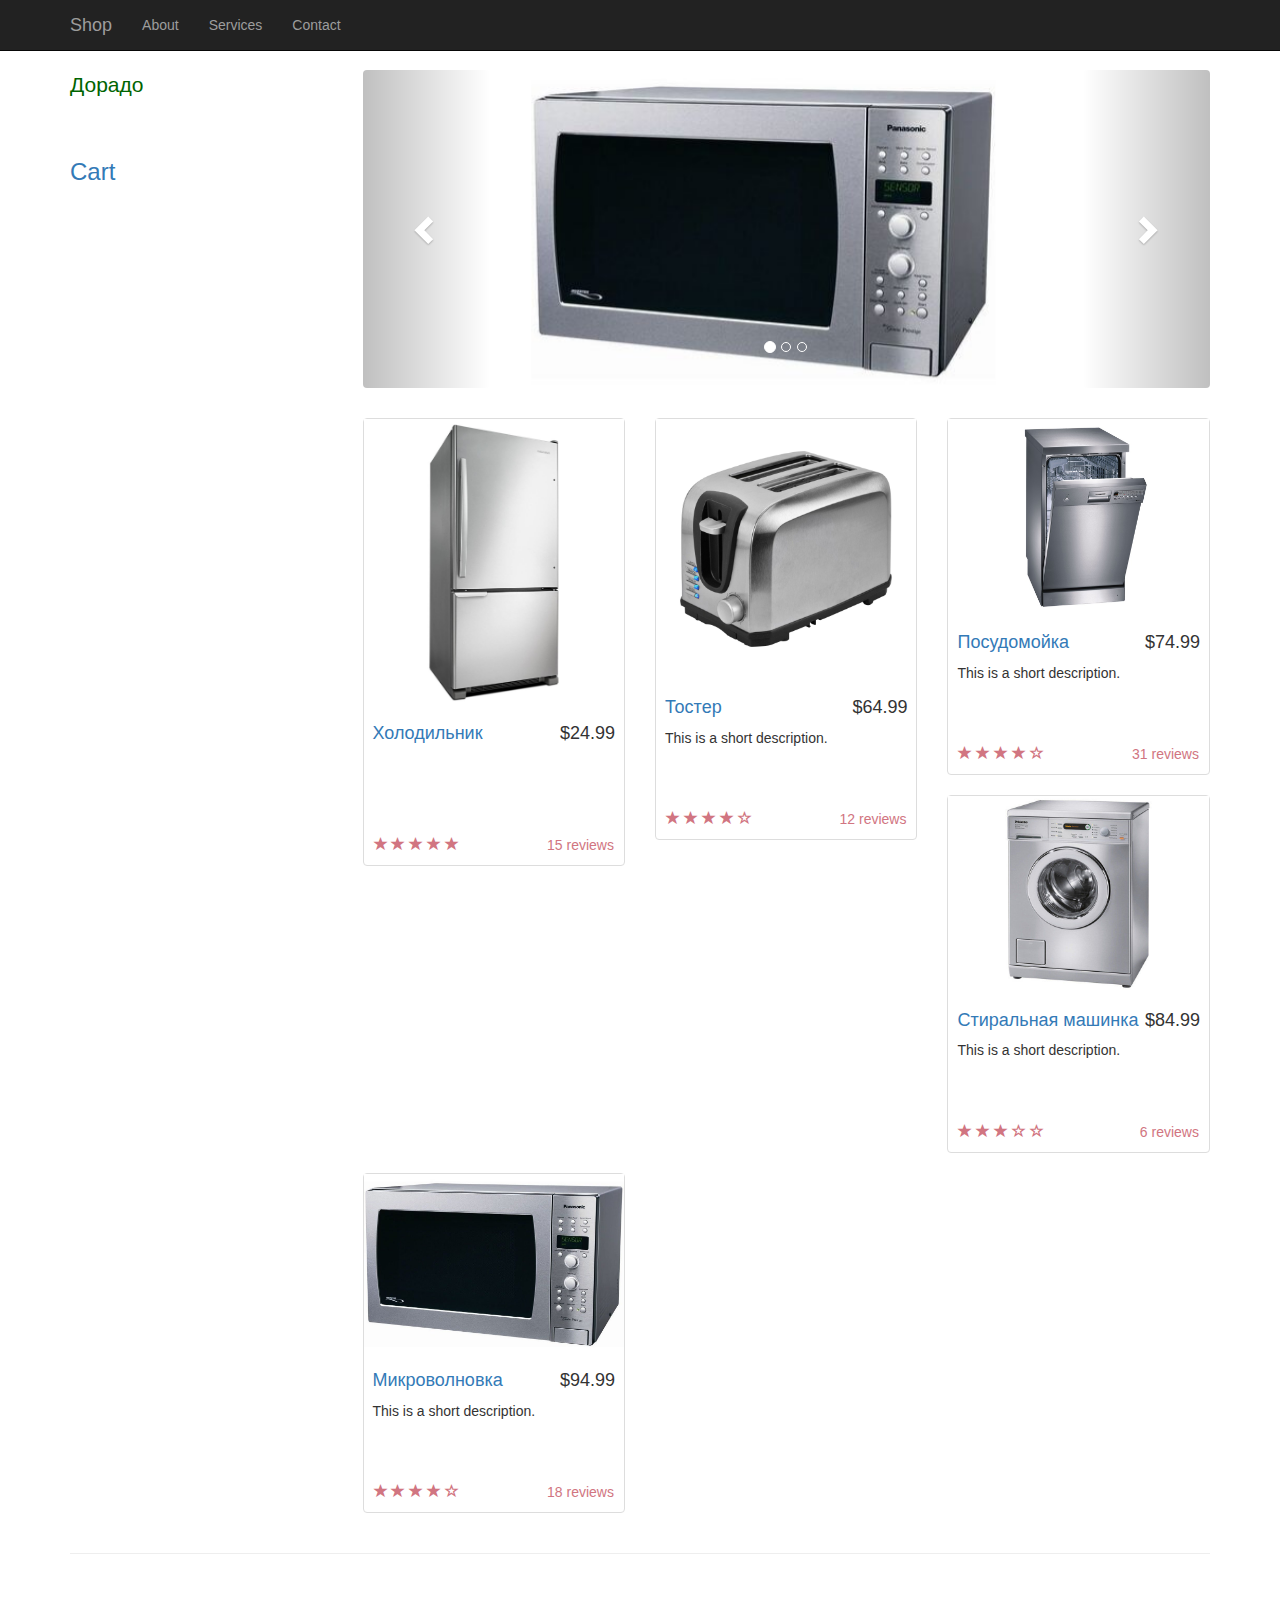
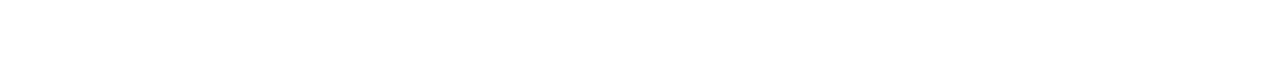
<file: index.html>
<!DOCTYPE html>
<html>

<head>
    <meta charset="utf-8">

    <title>Shop</title>
    <link href="css/bootstrap.min.css" rel="stylesheet">
	<link href="css/style.css" rel="stylesheet">
	<!-- jQuery -->
    <script src="js/jquery.js"></script>

    <!-- Bootstrap Core JavaScript -->
    <script src="js/bootstrap.min.js"></script>
	
	<script src="js/shop.js"></script>
</head>

<body>
    <nav class="navbar navbar-inverse navbar-fixed-top" role="navigation">
        <div class="container">
            <div class="navbar-header">
                <a class="navbar-brand" href="#">Shop</a>
            </div>
            <div class="collapse navbar-collapse" id="bs-example-navbar-collapse-1">
                <ul class="nav navbar-nav">
                    <li>
                        <a href="html/about.html">About</a>
                    </li>
                    <li>
                        <a href="html/services.html">Services</a>
                    </li>
                    <li>
                        <a href="html/contacts.html">Contact</a>
                    </li>
					
                </ul>
            </div>
        </div>
    </nav>

    <div class="container">
        <div class="row">

            <div class="col-md-3">
                <p class="lead">Дорадо</p>
				<br>
				<h3><a href="" class="cart-link" data-toggle="modal" data-target="#Cart"> Cart </a> </h3>
            </div>
            <div class="col-md-9">
                <div class="row carousel-holder">

                    <div class="col-md-12">
                        <div id="carousel-example-generic" class="carousel slide" data-ride="carousel">
                            <ol class="carousel-indicators">
                                <li data-target="#carousel-example-generic" data-slide-to="0" class="active"></li>
                                <li data-target="#carousel-example-generic" data-slide-to="1"></li>
                                <li data-target="#carousel-example-generic" data-slide-to="2"></li>
                            </ol>
                            <div class="carousel-inner">
                                <div class="item active">
                                    <img class="slide-image" src="img/800x300(5).png" alt="">
                                </div>
                                <div class="item">
                                    <img class="slide-image" src="img/800x300(6).png" alt="">
                                </div>
                                <div class="item">
                                    <img class="slide-image" src="img/800x300(3).png" alt="">
                                </div>
                            </div>
                            <a class="left carousel-control" href="#carousel-example-generic" data-slide="prev">
                                <span class="glyphicon glyphicon-chevron-left"></span>
                            </a>
                            <a class="right carousel-control" href="#carousel-example-generic" data-slide="next">
                                <span class="glyphicon glyphicon-chevron-right"></span>
                            </a>
                        </div>
                    </div>

                </div>

                <div class="row">

                    <div class="col-sm-4 col-lg-4 col-md-4">
                        <div class="thumbnail">
                            <img src="img/goods/320x150(1).jpg" alt="">
                            <div class="caption">
                                <h4 class="pull-right">$24.99</h4>
                                <h4><a href="" data-toggle="modal" data-target="#FirstGoodModal">Холодильник</a>
                                </h4>
                            </div>
                            <div class="ratings">
                                <p class="pull-right">15 reviews</p>
                                <p>
                                    <span class="glyphicon glyphicon-star"></span>
                                    <span class="glyphicon glyphicon-star"></span>
                                    <span class="glyphicon glyphicon-star"></span>
                                    <span class="glyphicon glyphicon-star"></span>
                                    <span class="glyphicon glyphicon-star"></span>
                                </p>
                            </div>
                        </div>
                    </div>

                    <div class="col-sm-4 col-lg-4 col-md-4">
                        <div class="thumbnail">
                            <img src="img/goods/320x150(2).jpg" alt="">
                            <div class="caption">
                                <h4 class="pull-right">$64.99</h4>
                                <h4><a href="" data-toggle="modal" data-target="#SecondGoodModal">Тостер</a>
                                </h4>
                                <p>This is a short description.</p>
                            </div>
                            <div class="ratings">
                                <p class="pull-right">12 reviews</p>
                                <p>
                                    <span class="glyphicon glyphicon-star"></span>
                                    <span class="glyphicon glyphicon-star"></span>
                                    <span class="glyphicon glyphicon-star"></span>
                                    <span class="glyphicon glyphicon-star"></span>
                                    <span class="glyphicon glyphicon-star-empty"></span>
                                </p>
                            </div>
                        </div>
                    </div>

                    <div class="col-sm-4 col-lg-4 col-md-4">
                        <div class="thumbnail">
                            <img src="img/goods/320x150(3).jpg" alt="">
                            <div class="caption">
                                <h4 class="pull-right">$74.99</h4>
                                <h4><a href="" data-toggle="modal" data-target="#ThirdGoodModal">Посудомойка</a>
                                </h4>
                                <p>This is a short description.</p>
                            </div>
                            <div class="ratings">
                                <p class="pull-right">31 reviews</p>
                                <p>
                                    <span class="glyphicon glyphicon-star"></span>
                                    <span class="glyphicon glyphicon-star"></span>
                                    <span class="glyphicon glyphicon-star"></span>
                                    <span class="glyphicon glyphicon-star"></span>
                                    <span class="glyphicon glyphicon-star-empty"></span>
                                </p>
                            </div>
                        </div>
                    </div>

                    <div class="col-sm-4 col-lg-4 col-md-4">
                        <div class="thumbnail">
                            <img src="img/goods/320x150(4).jpg" alt="">
                            <div class="caption">
                                <h4 class="pull-right">$84.99</h4>
                                <h4><a href="" data-toggle="modal" data-target="#FourthGoodModal">Стиральная машинка</a>
                                </h4>
                                <p>This is a short description.</p>
                            </div>
                            <div class="ratings">
                                <p class="pull-right">6 reviews</p>
                                <p>
                                    <span class="glyphicon glyphicon-star"></span>
                                    <span class="glyphicon glyphicon-star"></span>
                                    <span class="glyphicon glyphicon-star"></span>
                                    <span class="glyphicon glyphicon-star-empty"></span>
                                    <span class="glyphicon glyphicon-star-empty"></span>
                                </p>
                            </div>
                        </div>
                    </div>

                    <div class="col-sm-4 col-lg-4 col-md-4">
                        <div class="thumbnail">
                            <img src="img/goods/320x150(5).jpg" alt="">
                            <div class="caption">
                                <h4 class="pull-right">$94.99</h4>
                                <h4><a href="" data-toggle="modal" data-target="#FifthGoodModal">Микроволновка</a>
                                </h4>
                                <p>This is a short description.</p>
                            </div>
                            <div class="ratings">
                                <p class="pull-right">18 reviews</p>
                                <p>
                                    <span class="glyphicon glyphicon-star"></span>
                                    <span class="glyphicon glyphicon-star"></span>
                                    <span class="glyphicon glyphicon-star"></span>
                                    <span class="glyphicon glyphicon-star"></span>
                                    <span class="glyphicon glyphicon-star-empty"></span>
                                </p>
                            </div>
                        </div>
                    </div>

                </div>

            </div>

        </div>

    </div>
    <!-- /.container -->

    <div class="container">

        <hr>

        <!-- Footer -->
        <footer>
            <div class="row">
                <div class="col-lg-12">
                    <p></p>
                </div>
            </div>
        </footer>

    </div>
    <!-- /.container -->
	
	<div class="modal fade" id="FirstGoodModal">
  <div class="modal-dialog">
    <div class="modal-content">
      <div class="modal-header">
        <button type="button" class="close" data-dismiss="modal" aria-label="Close"><span aria-hidden="true">&times;</span></button>
        <h4 class="modal-title">Product1</h4>
      </div>
      <div class="modal-body">
	  <img src="img/goods/320x150(1).jpg"
        <p>*description* &hellip;</p>
		<button class="btn-primary add-to-busket-btn"><span class="glyphicon glyphicon-shopping-cart"></span> add to cart </button>
		<div class="add-to-busket-block">
			<button class="btn-primary btn-minus">-</button>
			<input class="form-control count-input" />
			<button class="btn-primary btn-plus">+</button>
			<button class="btn-success"><span class="glyphicon glyphicon-ok ok-1"></span></button>
		</div>
      </div>
      <div class="modal-footer">
        <button type="button" class="btn btn-default btn-close" data-dismiss="modal">Close</button>
        <button type="button" class="btn btn-primary">Save changes</button>
      </div>
    </div><!-- /.modal-content -->
  </div><!-- /.modal-dialog -->
</div><!-- /.modal -->

<div class="modal fade" id="SecondGoodModal">
  <div class="modal-dialog">
    <div class="modal-content">
      <div class="modal-header">
        <button type="button" class="close" data-dismiss="modal" aria-label="Close"><span aria-hidden="true">&times;</span></button>
        <h4 class="modal-title">Product2</h4>
      </div>
      <div class="modal-body">
	  <img src="img/goods/320x150(2).jpg"
        <p>*description* &hellip;</p> 
		<button class="btn-primary add-to-busket-btn"><span class="glyphicon glyphicon-shopping-cart"></span> add to cart </button>
		<div class="add-to-busket-block">
			<button class="btn-primary btn-minus">-</button>
			<input class="form-control count-input" />
			<button class="btn-primary btn-plus">+</button>
			<button class="btn-success"><span class="glyphicon glyphicon-ok ok-2"></span></button>
		</div>
      </div>
      <div class="modal-footer">
        <button type="button" class="btn btn-default btn-close" data-dismiss="modal">Close</button>
        <button type="button" class="btn btn-primary">Save changes</button>
      </div>
    </div><!-- /.modal-content -->
  </div><!-- /.modal-dialog -->
</div><!-- /.modal -->

	<div class="modal fade" id="ThirdGoodModal">
  <div class="modal-dialog">
    <div class="modal-content">
      <div class="modal-header">
        <button type="button" class="close" data-dismiss="modal" aria-label="Close"><span aria-hidden="true">&times;</span></button>
        <h4 class="modal-title">Product3</h4>
      </div>
      <div class="modal-body">
	  <img src="img/goods/320x150(3).jpg"
        <p>*description* &hellip;</p>
		<button class="btn-primary add-to-busket-btn"><span class="glyphicon glyphicon-shopping-cart"></span> add to cart </button>
		<div class="add-to-busket-block">
			<button class="btn-primary btn-minus">-</button>
			<input class="form-control count-input" />
			<button class="btn-primary btn-plus">+</button>
			<button class="btn-success"><span class="glyphicon glyphicon-ok ok-3"></span></button>
		</div>
      </div>
      <div class="modal-footer">
        <button type="button" class="btn btn-default btn-close" data-dismiss="modal">Close</button>
        <button type="button" class="btn btn-primary">Save changes</button>
      </div>
    </div><!-- /.modal-content -->
  </div><!-- /.modal-dialog -->
</div><!-- /.modal -->

<div class="modal fade" id="FourthGoodModal">
  <div class="modal-dialog">
    <div class="modal-content">
      <div class="modal-header">
        <button type="button" class="close" data-dismiss="modal" aria-label="Close"><span aria-hidden="true">&times;</span></button>
        <h4 class="modal-title">Product4</h4>
      </div>
      <div class="modal-body">
	  <img src="img/goods/320x150(4).jpg"
        <p>*description* &hellip;</p>
		<button class="btn-primary add-to-busket-btn"><span class="glyphicon glyphicon-shopping-cart"></span> add to cart </button>
		<div class="add-to-busket-block">
			<button class="btn-primary btn-minus">-</button>
			<input class="form-control count-input" />
			<button class="btn-primary btn-plus">+</button>
			<button class="btn-success"><span class="glyphicon glyphicon-ok ok-4"></span></button>
		</div>
      </div>
      <div class="modal-footer">
        <button type="button" class="btn btn-default btn-close" data-dismiss="modal">Close</button>
        <button type="button" class="btn btn-primary">Save changes</button>
      </div>
    </div><!-- /.modal-content -->
  </div><!-- /.modal-dialog -->
</div><!-- /.modal -->

<div class="modal fade" id="FifthGoodModal">
  <div class="modal-dialog">
    <div class="modal-content">
      <div class="modal-header">
        <button type="button" class="close" data-dismiss="modal" aria-label="Close"><span aria-hidden="true">&times;</span></button>
        <h4 class="modal-title">Product5</h4>
      </div>
      <div class="modal-body">
	  <img src="img/goods/320x150(5).jpg"
        <p>*description* &hellip;</p>
		<button class="btn-primary add-to-busket-btn"><span class="glyphicon glyphicon-shopping-cart"></span> add to cart </button>
		<div class="add-to-busket-block">
			<button class="btn-primary btn-minus">-</button>
			<input class="form-control count-input" />
			<button class="btn-primary btn-plus">+</button>
			<button class="btn-success"><span class="glyphicon glyphicon-ok ok-5"></span></button>
		</div>
      </div>
      <div class="modal-footer">
        <button type="button" class="btn btn-default btn-close" data-dismiss="modal">Close</button>
        <button type="button" class="btn btn-primary">Save changes</button>
      </div>
    </div><!-- /.modal-content -->
  </div><!-- /.modal-dialog -->
</div><!-- /.modal -->

	<div class="modal fade" id="Cart">
  <div class="modal-dialog">
    <div class="modal-content">
      <div class="modal-header">
        <button type="button" class="close" data-dismiss="modal" aria-label="Close"><span aria-hidden="true">&times;</span></button>
        <h4 class="modal-title">Cart</h4>
      </div>
      <div class="modal-body cart-body">
	
      </div>
      <div class="modal-footer">
	  		<button type="button" class="btn btn-default btn-close" OnClick="clearCart(); $('.cart-body').html('');"> Clear cart </button>
        <button type="button" class="btn btn-default btn-close" data-dismiss="modal">Close</button>
        <button type="button" class="btn btn-primary btn-order">Order</button>
      </div>
    </div><!-- /.modal-content -->
  </div><!-- /.modal-dialog -->
</div><!-- /.modal -->

</body>

</html>
</file>
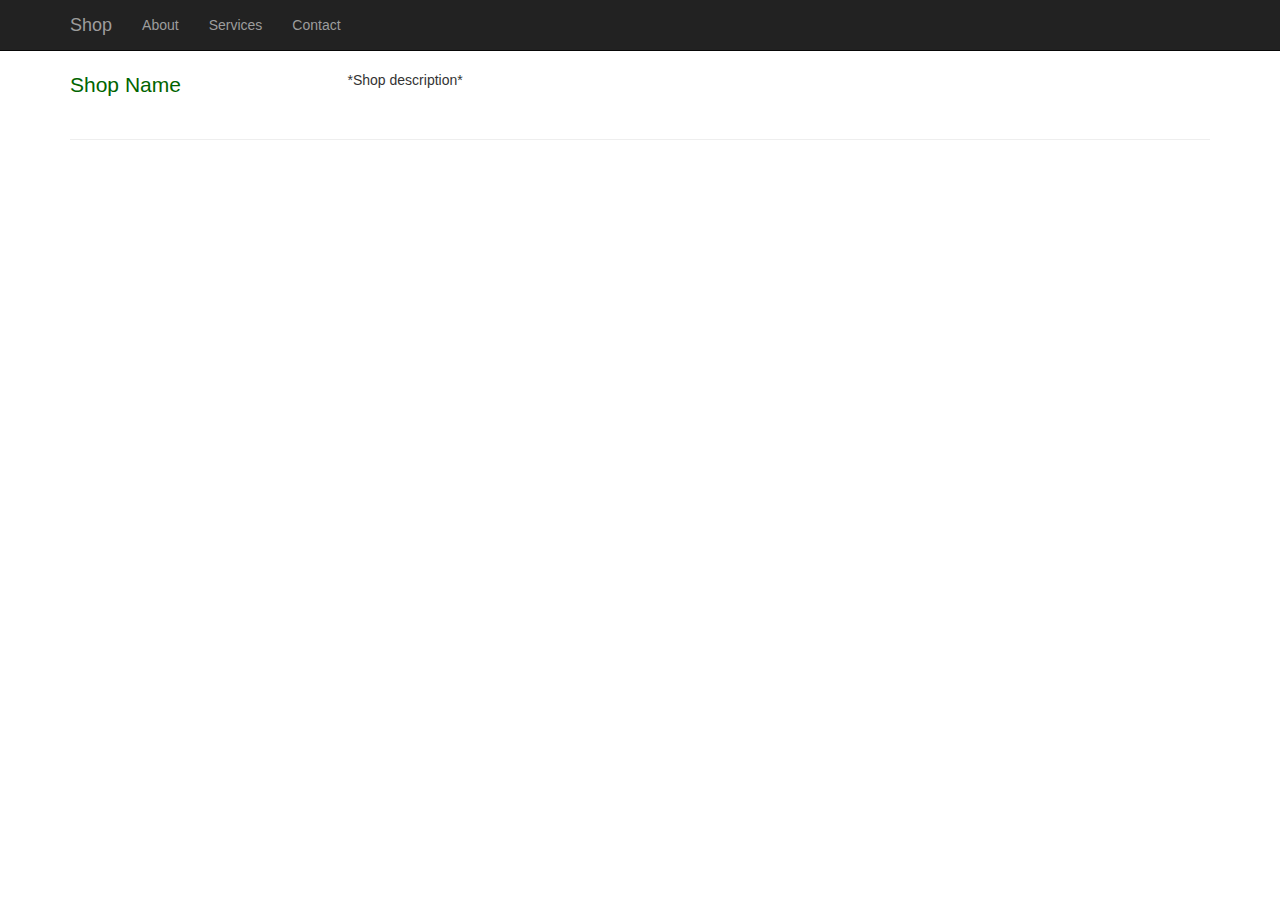
<file: about/about.html>
<!DOCTYPE html>
<html>

<head>
    <meta charset="utf-8">

    <title>Shop</title>
    <link href="../css/bootstrap.min.css" rel="stylesheet">
	<link href="../css/style.css" rel="stylesheet">

</head>

<body>
    <nav class="navbar navbar-inverse navbar-fixed-top" role="navigation">
        <div class="container">
            <div class="navbar-header">
                <a class="navbar-brand" href="../index.html">Shop</a>
            </div>
            <div class="collapse navbar-collapse" id="bs-example-navbar-collapse-1">
                <ul class="nav navbar-nav">
					<li>
                        <a href="#">About</a>
                    </li>
                    <li>
                        <a href="services.html">Services</a>
                    </li>
                    <li>
                        <a href="contacts.html">Contact</a>
                    </li>
                </ul>
            </div>
        </div>
    </nav>

    <div class="container">
		        <div class="row">

            <div class="col-md-3">
                <p class="lead">Shop Name</p>
            </div>

            <div class="col-md-9">        

                <div class="row">

                    <p>*Shop description*</p>

                </div>

            </div>

        </div>
	</div>

    <div class="container">

        <hr>

        <!-- Footer -->
        <footer>
            <div class="row">
                <div class="col-lg-12">
                    <p></p>
                </div>
            </div>
        </footer>

    </div>
    <!-- /.container -->

</body>

</html>
</file>
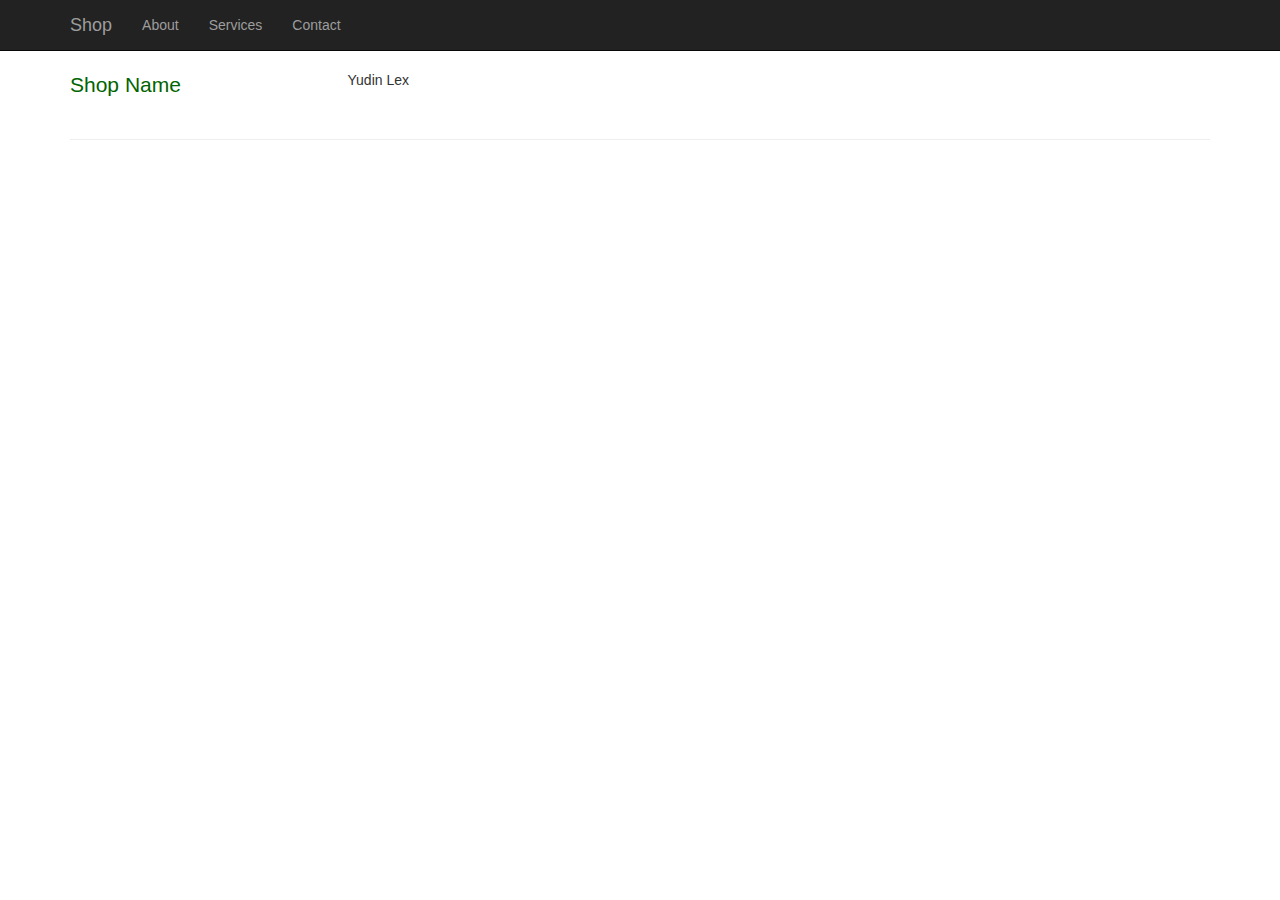
<file: conts/contacts.html>
<!DOCTYPE html>
<html>

<head>
    <meta charset="utf-8">

    <title>Shop</title>
    <link href="../css/bootstrap.min.css" rel="stylesheet">
	<link href="../css/style.css" rel="stylesheet">

</head>

<body>
    <nav class="navbar navbar-inverse navbar-fixed-top" role="navigation">
        <div class="container">
            <div class="navbar-header">
                <a class="navbar-brand" href="../index.html">Shop</a>
            </div>
            <div class="collapse navbar-collapse" id="bs-example-navbar-collapse-1">
                <ul class="nav navbar-nav">
					<li>
                        <a href="about.html">About</a>
                    </li>
                    <li>
                        <a href="services.html">Services</a>
                    </li>
                    <li>
                        <a href="#">Contact</a>
                    </li>
                </ul>
            </div>
        </div>
    </nav>

    <div class="container">
		        <div class="row">
            <div class="col-md-3">
                <p class="lead">Shop Name</p>
            </div>
            <div class="col-md-9">        
                <div class="row">
                    <p>Yudin Lex</p>
                </div>
            </div>
        </div>
	</div>

    <div class="container">
        <hr>
        <!-- Footer -->
        <footer>
            <div class="row">
                <div class="col-lg-12">
                    <p></p>
                </div>
            </div>
        </footer>
    </div>
    <!-- /.container -->
</body>
</html>
</file>
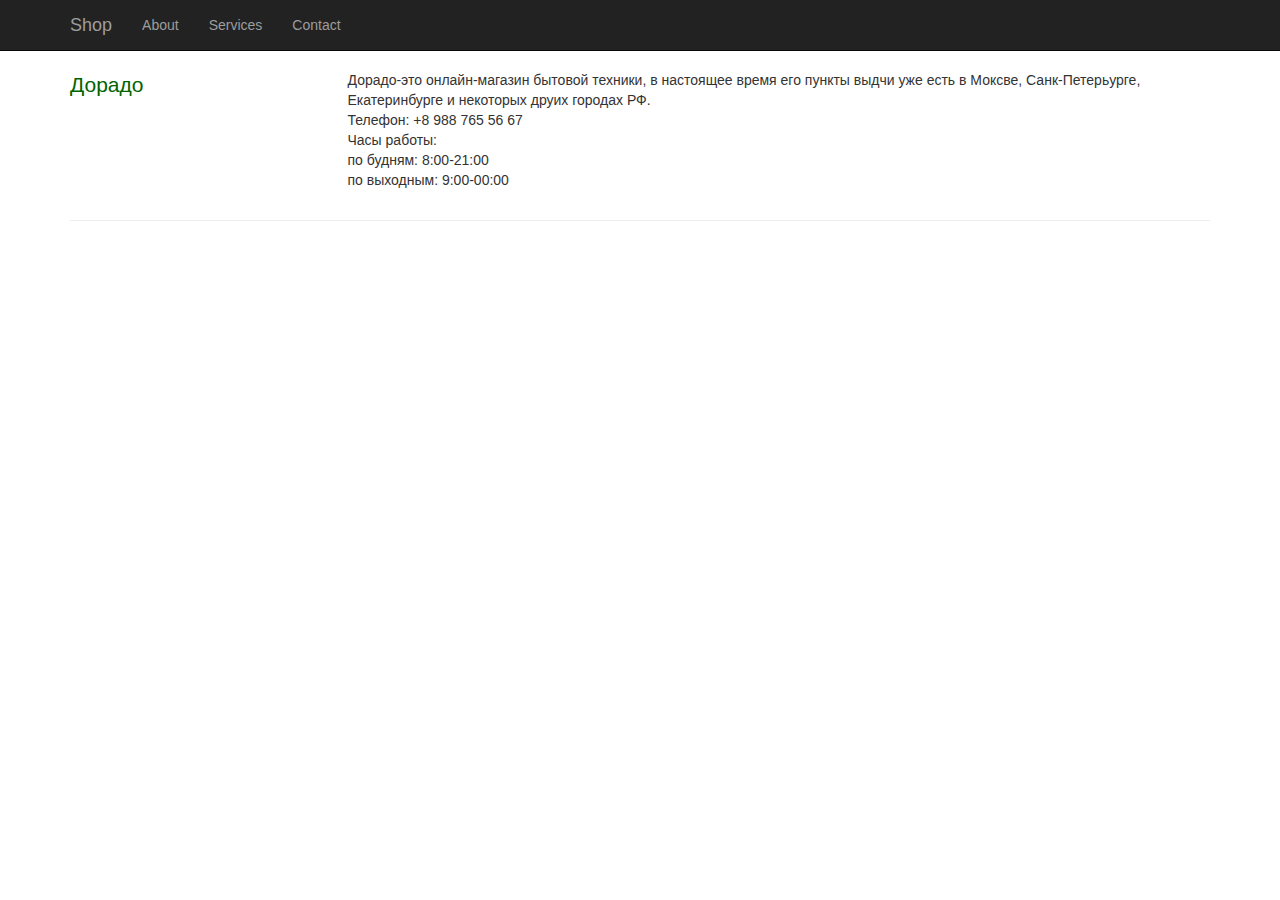
<file: html/about.html>
<!DOCTYPE html>
<html>

<head>
    <meta charset="utf-8">

    <title>Shop</title>
    <link href="../css/bootstrap.min.css" rel="stylesheet">
	<link href="../css/style.css" rel="stylesheet">

</head>

<body>
    <nav class="navbar navbar-inverse navbar-fixed-top" role="navigation">
        <div class="container">
            <div class="navbar-header">
                <a class="navbar-brand" href="../index.html">Shop</a>
            </div>
            <div class="collapse navbar-collapse" id="bs-example-navbar-collapse-1">
                <ul class="nav navbar-nav">
					<li>
                        <a href="#">About</a>
                    </li>
                    <li>
                        <a href="services.html">Services</a>
                    </li>
                    <li>
                        <a href="contacts.html">Contact</a>
                    </li>
                </ul>
            </div>
        </div>
    </nav>

    <div class="container">
		        <div class="row">

            <div class="col-md-3">
                <p class="lead">Дорадо</p>
            </div>

            <div class="col-md-9">        

                <div class="row">

                    <p>Дорадо-это онлайн-магазин бытовой техники, в настоящее время его пункты выдчи уже есть в Моксве, Санк-Петерьурге, Екатеринбурге и некоторых друих городах РФ. 
		       <br>
		       Телефон: +8 988 765 56 67
			 <br>    
		       Часы работы:
			     <br>
			    по будням: 8:00-21:00
			     <br>
			    по выходным: 9:00-00:00</p>

                </div>

            </div>

        </div>
	</div>

    <div class="container">

        <hr>

        <!-- Footer -->
        <footer>
            <div class="row">
                <div class="col-lg-12">
                    <p></p>
                </div>
            </div>
        </footer>

    </div>
    <!-- /.container -->

</body>

</html>
</file>
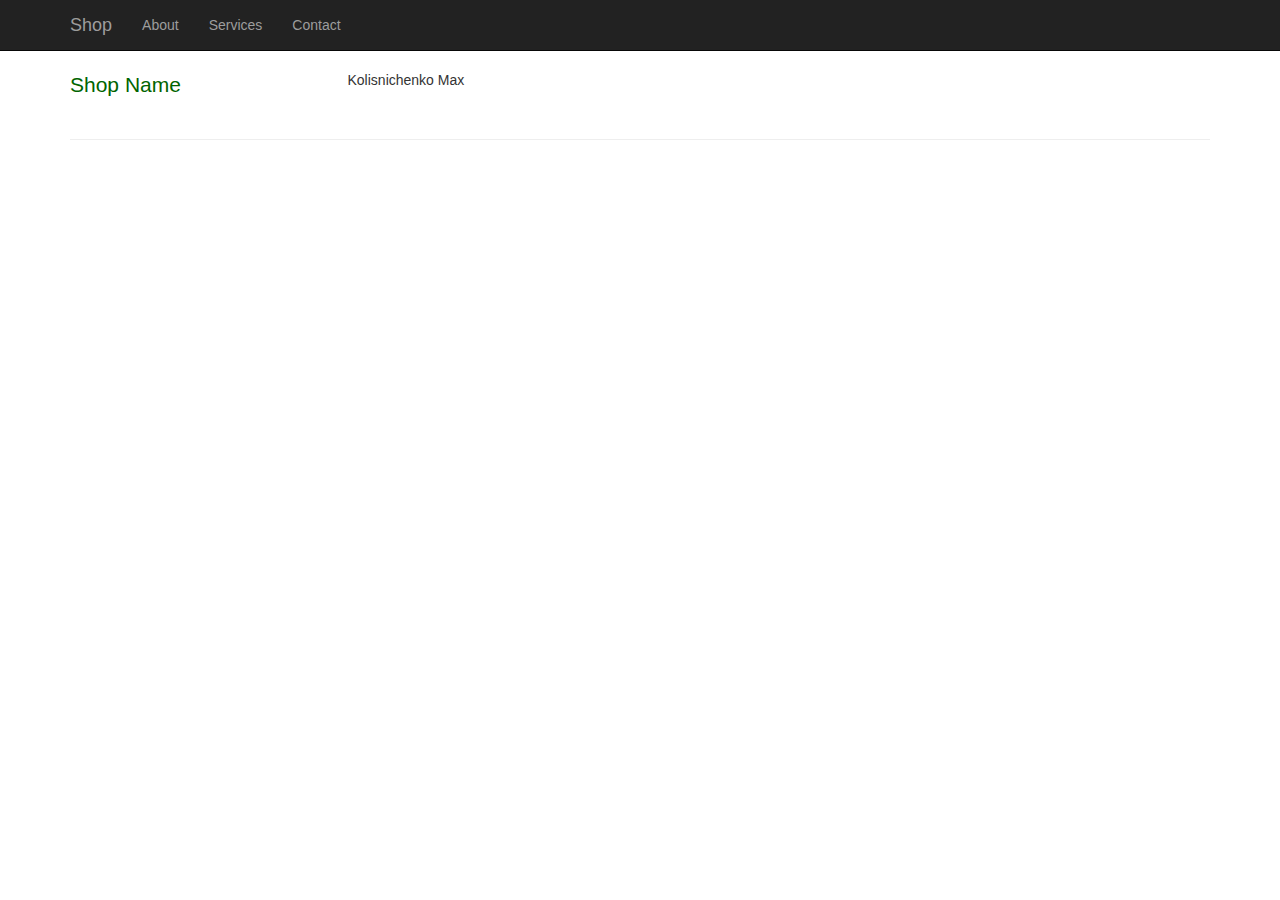
<file: html/contacts.html>
<!DOCTYPE html>
<html>

<head>
    <meta charset="utf-8">

    <title>Shop</title>
    <link href="../css/bootstrap.min.css" rel="stylesheet">
	<link href="../css/style.css" rel="stylesheet">

</head>

<body>
    <nav class="navbar navbar-inverse navbar-fixed-top" role="navigation">
        <div class="container">
            <div class="navbar-header">
                <a class="navbar-brand" href="../index.html">Shop</a>
            </div>
            <div class="collapse navbar-collapse" id="bs-example-navbar-collapse-1">
                <ul class="nav navbar-nav">
					<li>
                        <a href="about.html">About</a>
                    </li>
                    <li>
                        <a href="services.html">Services</a>
                    </li>
                    <li>
                        <a href="#">Contact</a>
                    </li>
                </ul>
            </div>
        </div>
    </nav>

    <div class="container">
		        <div class="row">
            <div class="col-md-3">
                <p class="lead">Shop Name</p>
            </div>
            <div class="col-md-9">        
                <div class="row">
                    <p>Kolisnichenko Max</p>
                </div>
            </div>
        </div>
	</div>

    <div class="container">
        <hr>
        <!-- Footer -->
        <footer>
            <div class="row">
                <div class="col-lg-12">
                    <p></p>
                </div>
            </div>
        </footer>
    </div>
    <!-- /.container -->
</body>
</html>
</file>
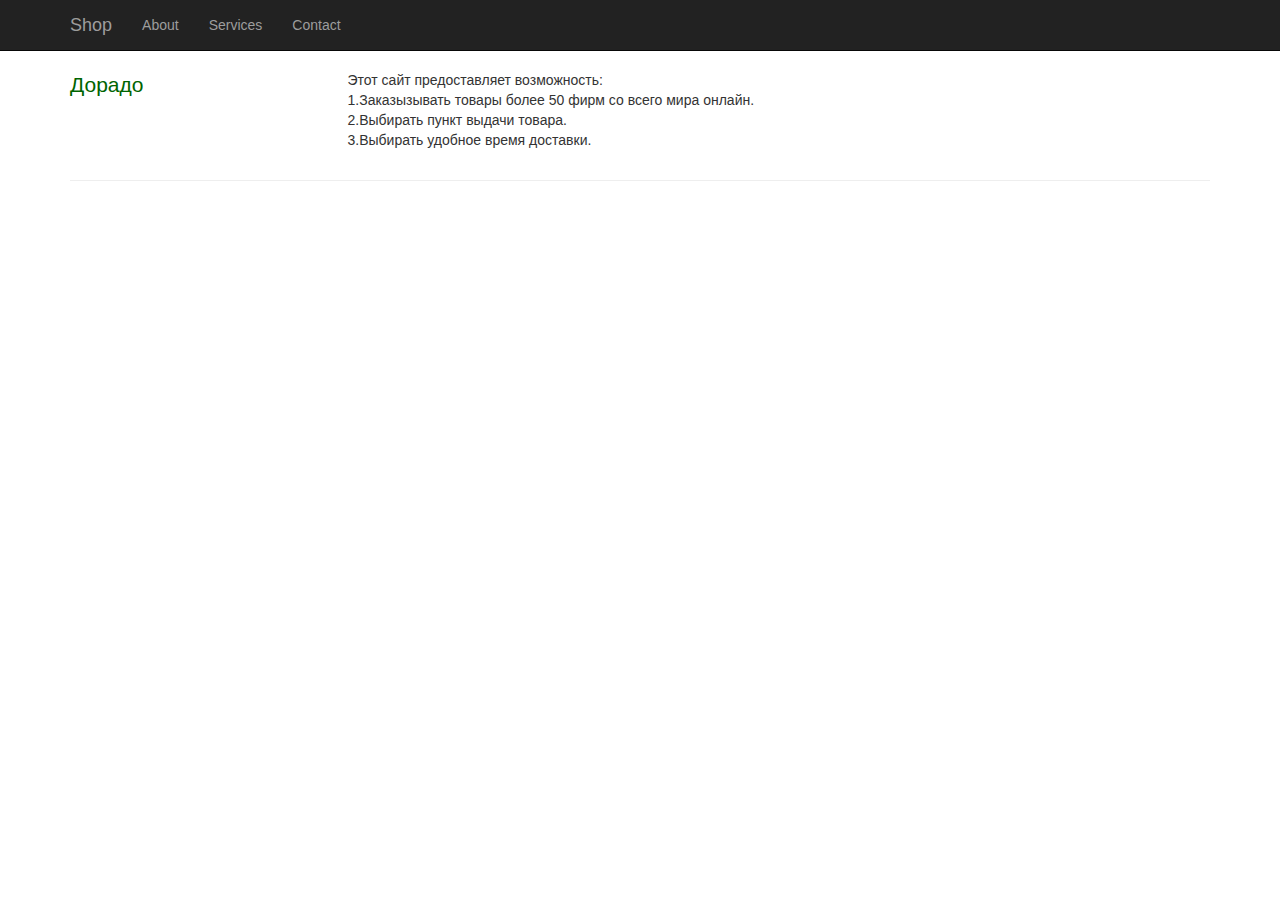
<file: html/services.html>
<!DOCTYPE html>
<html>

<head>
    <meta charset="utf-8">

    <title>Shop</title>
    <link href="../css/bootstrap.min.css" rel="stylesheet">
	<link href="../css/style.css" rel="stylesheet">

</head>
<body>
    <nav class="navbar navbar-inverse navbar-fixed-top" role="navigation">
        <div class="container">
            <div class="navbar-header">
                <a class="navbar-brand" href="../index.html">Shop</a>
            </div>
            <div class="collapse navbar-collapse" id="bs-example-navbar-collapse-1">
                <ul class="nav navbar-nav">
					<li>
                        <a href="about.html">About</a>
                    </li>
                    <li>
                        <a href="#">Services</a>
                    </li>
                    <li>
                        <a href="contacts.html">Contact</a>
                    </li>
                </ul>
            </div>
        </div>
    </nav>

    <div class="container">
		        <div class="row">

            <div class="col-md-3">
                <p class="lead">Дорадо</p>
            </div>
            <div class="col-md-9">        
                <div class="row">
                    <p>Этот сайт предоставляет возможность:
		    <br>
		       1.Заказызывать товары более 50 фирм со всего мира онлайн.
		    <br>
		       2.Выбирать пункт выдачи товара.  
		    <br>
		       3.Выбирать удобное время доставки.  
		    </p>
                </div>
            </div>
        </div>
	</div>

    <div class="container">

        <hr>
        <!-- Footer -->
        <footer>
            <div class="row">
                <div class="col-lg-12">
                    <p></p>
                </div>
            </div>
        </footer>
    </div>
    <!-- /.container -->

</body>
</html>
</file>
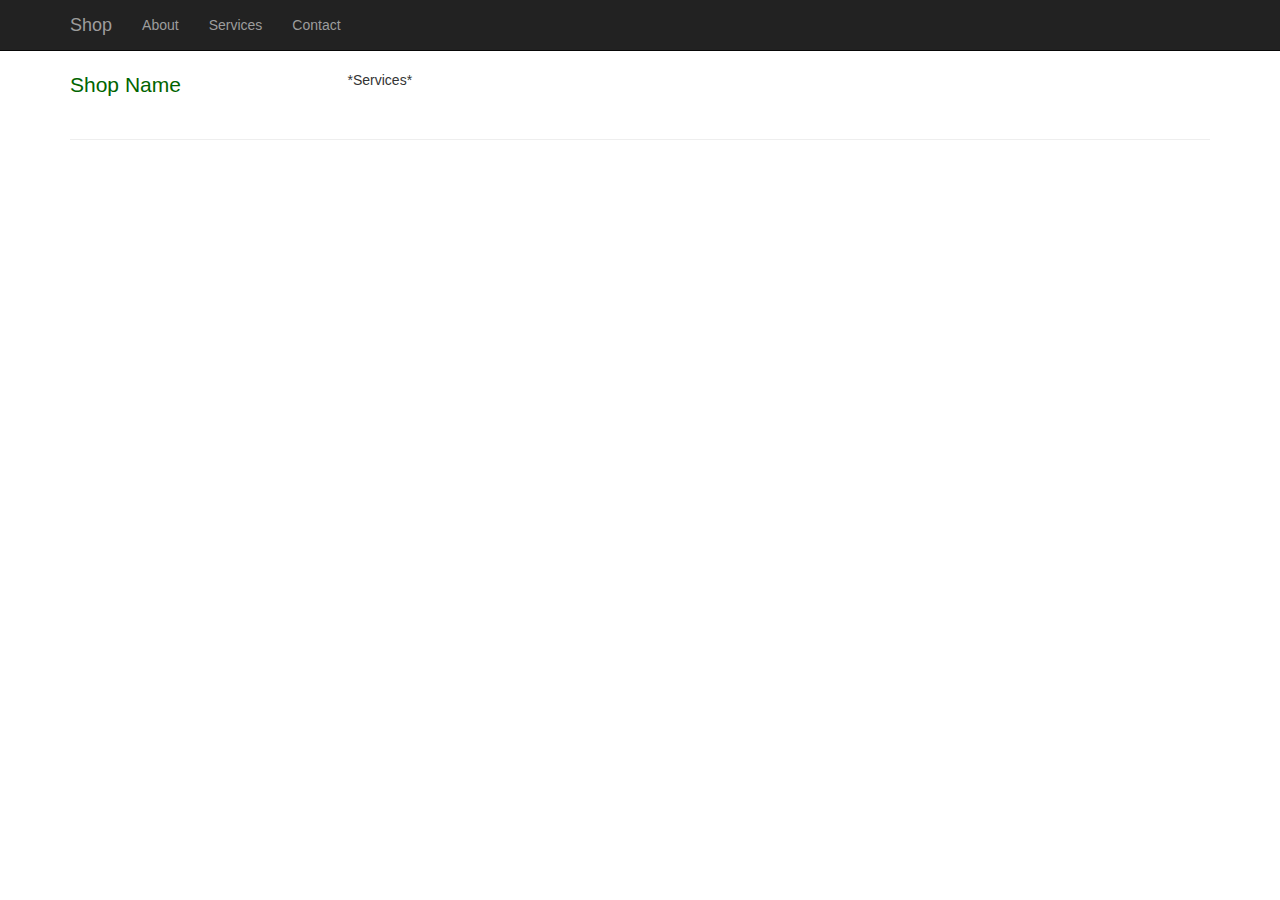
<file: serv/services.html>
<!DOCTYPE html>
<html>

<head>
    <meta charset="utf-8">

    <title>Shop</title>
    <link href="../css/bootstrap.min.css" rel="stylesheet">
	<link href="../css/style.css" rel="stylesheet">

</head>
<body>
    <nav class="navbar navbar-inverse navbar-fixed-top" role="navigation">
        <div class="container">
            <div class="navbar-header">
                <a class="navbar-brand" href="../index.html">Shop</a>
            </div>
            <div class="collapse navbar-collapse" id="bs-example-navbar-collapse-1">
                <ul class="nav navbar-nav">
					<li>
                        <a href="about.html">About</a>
                    </li>
                    <li>
                        <a href="#">Services</a>
                    </li>
                    <li>
                        <a href="contacts.html">Contact</a>
                    </li>
                </ul>
            </div>
        </div>
    </nav>

    <div class="container">
		        <div class="row">

            <div class="col-md-3">
                <p class="lead">Shop Name</p>
            </div>
            <div class="col-md-9">        
                <div class="row">
                    <p>*Services*</p>
                </div>
            </div>
        </div>
	</div>

    <div class="container">

        <hr>
        <!-- Footer -->
        <footer>
            <div class="row">
                <div class="col-lg-12">
                    <p></p>
                </div>
            </div>
        </footer>
    </div>
    <!-- /.container -->

</body>
</html>
</file>
<file: css/style.css>
body {
    padding-top: 70px; /* Required padding for .navbar-fixed-top. Remove if using .navbar-static-top. Change if height of navigation changes. */
}

.count-input {
	width:10%;
	display: inline;
}

.add-to-basket-block {
	margin-top: 7px;
}

.modal-image {
	width: 100%;
}

.slide-image {
    width: 100%;
}

.carousel-holder {
    margin-bottom: 30px;
}

.carousel-control,
.item {
    border-radius: 4px;
}

.caption {
    height: 130px;
    overflow: hidden;
}

.caption h4 {
    white-space: nowrap;
}

.thumbnail img {
    width: 100%;
}

.ratings {
    padding-right: 10px;
    padding-left: 10px;
    color: #d17581;
}
.lead {
    color: #006400;
}
.thumbnail {
    padding: 0;
}

.thumbnail .caption-full {
    padding: 9px;
    color: #333;
}
.amount{
    display: inline;
}
.product{
    display: inline;
}
.remove-from-cart{
    display: inline;
}
footer {
    margin: 50px 0;
}
</file>
